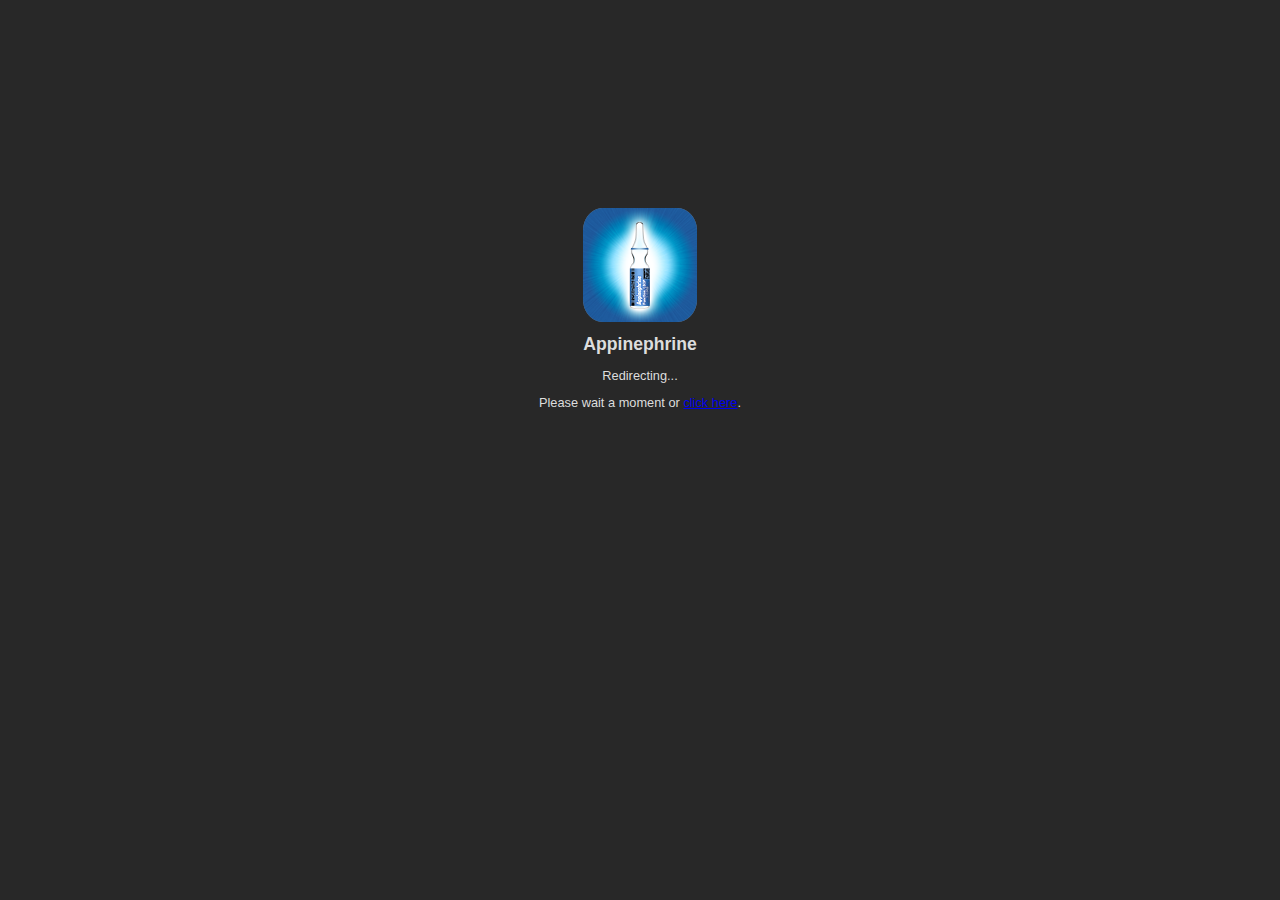
<file: index.html>
<html>
<head>

<script type="text/javascript">
  var _gaq = _gaq || [];
  _gaq.push(['_setAccount', 'UA-33584756-1']);
  _gaq.push(['_trackPageview']);

  (function() {
    var ga = document.createElement('script'); ga.type = 'text/javascript'; ga.async = true;
    ga.src = ('https:' == document.location.protocol ? 'https://ssl' : 'http://www') + '.google-analytics.com/ga.js';
    var s = document.getElementsByTagName('script')[0]; s.parentNode.insertBefore(ga, s);
  })();
</script>

<script type="text/javascript">
function redirect()
{
    window.location = "instantpassword";
}
</script>

</head>
<body onLoad="setTimeout('redirect()', 1000)" style="background-color:#282828; color:#dddddd; text-align:center; font-family: Lucida Grande, Geneva, Verdana, Arial">
<div style="height:200px;">
&nbsp;
</div>

<img src="logo.png" />

<h1 style="font-size: 1.1em">Appinephrine</h1>

<p style="font-size: 0.8em">Redirecting...</p>
<p style="font-size: 0.8em">Please wait a moment or <a href="instantpassword">click here</a>.</p>

</body>
</html>
</file>
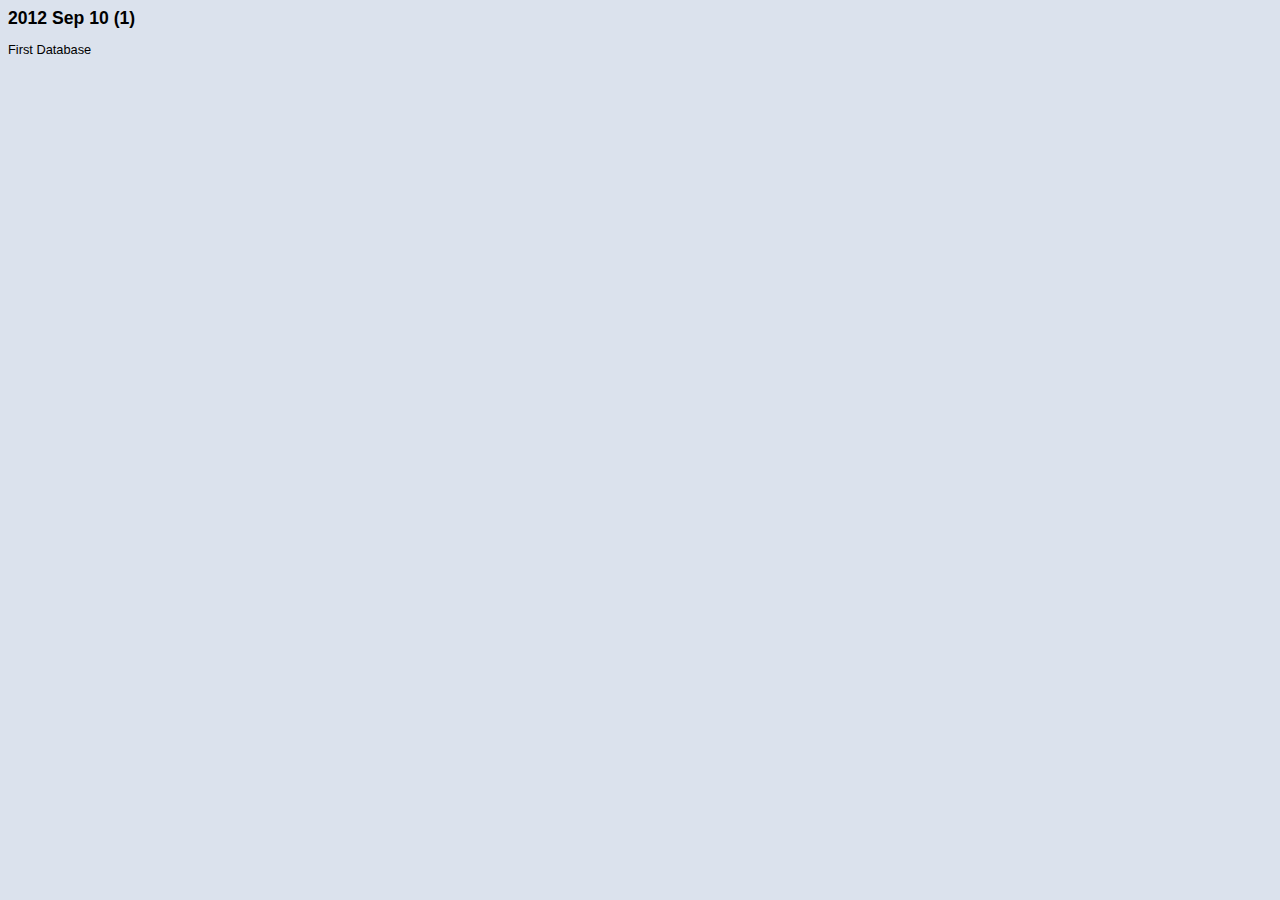
<file: instantpassword/recentchanges/index.html>
<html>
<head>

<meta name="viewport" content="width=device-width,user-scalable=no" />

<script type="text/javascript">
  var _gaq = _gaq || [];
  _gaq.push(['_setAccount', 'UA-33584756-1']);
  _gaq.push(['_trackPageview']);

  (function() {
    var ga = document.createElement('script'); ga.type = 'text/javascript'; ga.async = true;
    ga.src = ('https:' == document.location.protocol ? 'https://ssl' : 'http://www') + '.google-analytics.com/ga.js';
    var s = document.getElementsByTagName('script')[0]; s.parentNode.insertBefore(ga, s);
  })();
</script>

</head>
<body style="background-color:#dbe2ed; color:#000000; font-family: Helvetica, Lucida Grande, Geneva, Verdana, Arial">

<h1 style="font-size: 1.1em">2012 Sep 10 (1)</h1>
<p style="font-size: 0.8em">First Database</p>

</body>
</html>
</file>
